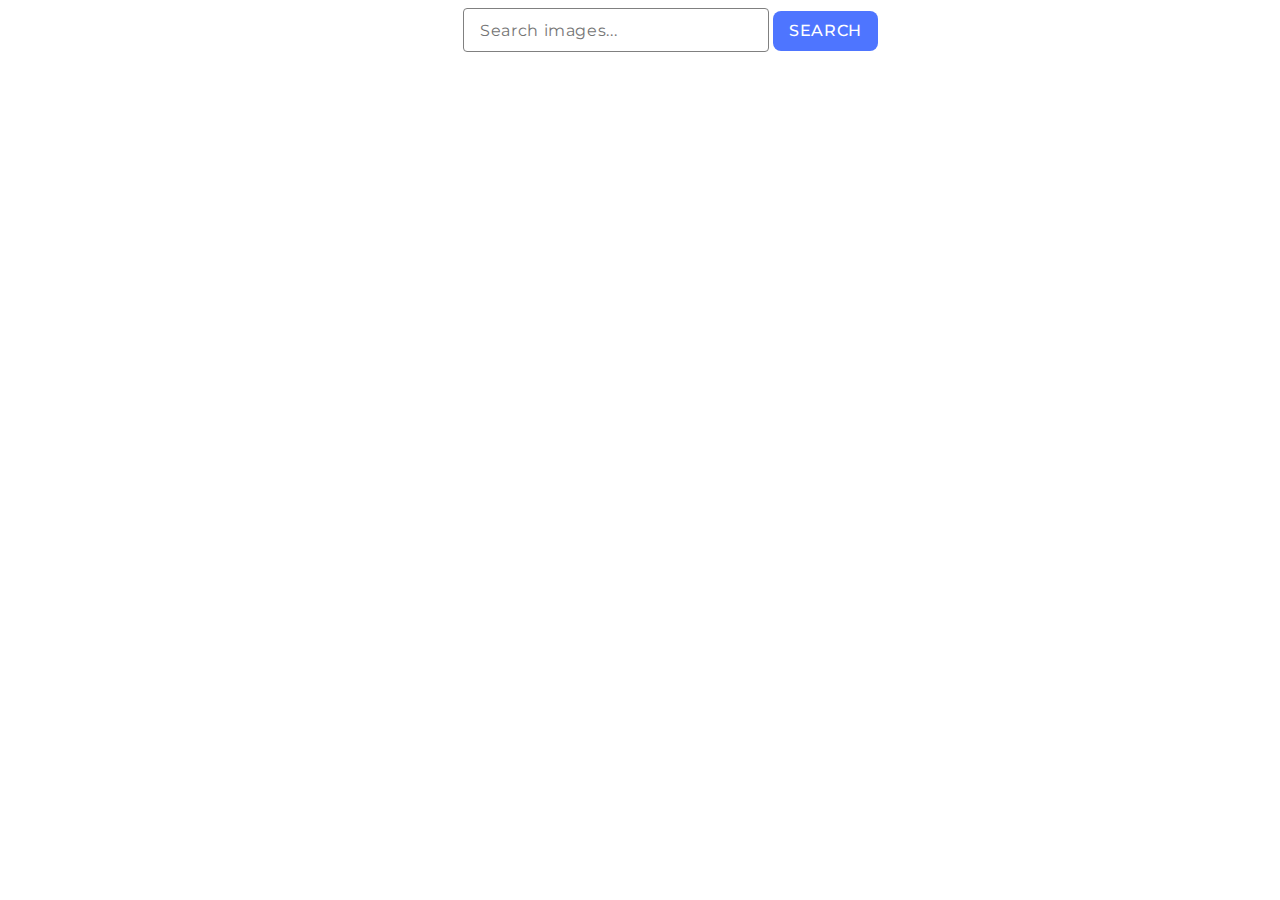
<file: src/index.html>
<!DOCTYPE html>
<html lang="en">
  <head>
    <meta charset="UTF-8" />
    <meta name="viewport" content="width=device-width, initial-scale=1.0" />
    <title>Homework-11</title>
    <link rel="preconnect" href="https://fonts.googleapis.com" />
    <link rel="preconnect" href="https://fonts.gstatic.com" crossorigin />
    <link
      href="https://fonts.googleapis.com/css2?family=Montserrat:wght@400;500&display=swap"
      rel="stylesheet"
    />
    <link rel="stylesheet" href="./css/styles.css" />
  </head>
  <body>
    <form class="form" data-form="form" action="submit">
      <input class="input" type="text" placeholder="Search images..." />
      <button class="button-search" type="submit">SEARCH</button>
    </form>
    <div class="photo-container"></div>
    <div class="loader"></div>
    <button class="button-load-more" type="button" style="display: none">
      Load more
    </button>
    <script type="module" src="./main.js"></script>
  </body>
</html>
</file>
<file: src/css/styles.css>
.form {
    margin-left: 36%;
    margin-bottom: 20px;
}

.input {
    width: 272px;
    height: 40px;
    border-radius: 4px;
    border: 1px solid #808080;
    padding-left: 16px;
    padding-right: 16px;
    outline: none;

    color: #808080;
    font-family: Montserrat;
    font-size: 16px;
    font-style: normal;
    font-weight: 400;
    line-height: 24px;
    letter-spacing: 0.64px;
}

.input:hover{
   border: 1px solid #000;;
}

.input:focus{
    border: 1px solid #4E75FF;
    color: #2E2F42;
}

.button-search{
    display: inline-flex;
    padding: 8px 16px;
    justify-content: center;
    align-items: center;
    gap: 10px;
    border-radius: 8px;
    background: #4E75FF;
    border: none;

    color: #FFF;
    font-family: Montserrat;
    font-size: 16px;
    font-style: normal;
    font-weight: 500;
    line-height: 24px;
    letter-spacing: 0.64px;
}

.button-search:hover{ 
    background: #6C8CFF;
    cursor: pointer;
}

.button-load-more{
    margin-top: 10px;
    margin-bottom: 10px;
    margin-left: 46%; 
    display: none;
    padding: 8px 16px;
    justify-content: center;
    align-items: center;
    gap: 10px;
    border-radius: 8px;
    background: #4E75FF;
    border: none;

    color: #FFF;
    font-family: Montserrat;
    font-size: 16px;
    font-style: normal;
    font-weight: 500;
    line-height: 24px;
    letter-spacing: 0.64px;}

.button-load-more:hover{ 
    background: #6C8CFF;
    cursor: pointer;}

.photo-container {
    display: flex;
    gap: 24px;
    flex-wrap: wrap;
    justify-content: center
}

.photo-card {
    display: flex;
    flex-direction: column;
    border: 2px solid #000;
    border-radius: 4px;
}

.photo {
    display: flex;
    flex-direction: column;
    width: 100%;
    height: 200px;
}

.info {
    display: flex;
    padding-top: 10px;
    padding-bottom: 10px;
    background-color: #f0f0f0;
    flex-direction: row;
    width: 360px;
    justify-content: space-around

    
}

.label {
    font-weight: bold;
}

.value {
    margin-top: 5px;
}

.label,
.value {
    display: flex;
    justify-content: center;
}



.loader {
    width: 48px;
    height: 48px;
    border: 5px solid #FFF;
    border-bottom-color: #FF3D00;
    border-radius: 50%;
    display: inline-block;
    box-sizing: border-box;
    animation: rotation 1s linear infinite;
    margin-left: 47%;
    margin-bottom: 10px;
    display: none;
}

@keyframes rotation {
    0% {
        transform: rotate(0deg);
    }

    100% {
        transform: rotate(360deg);
    }
}
</file>
